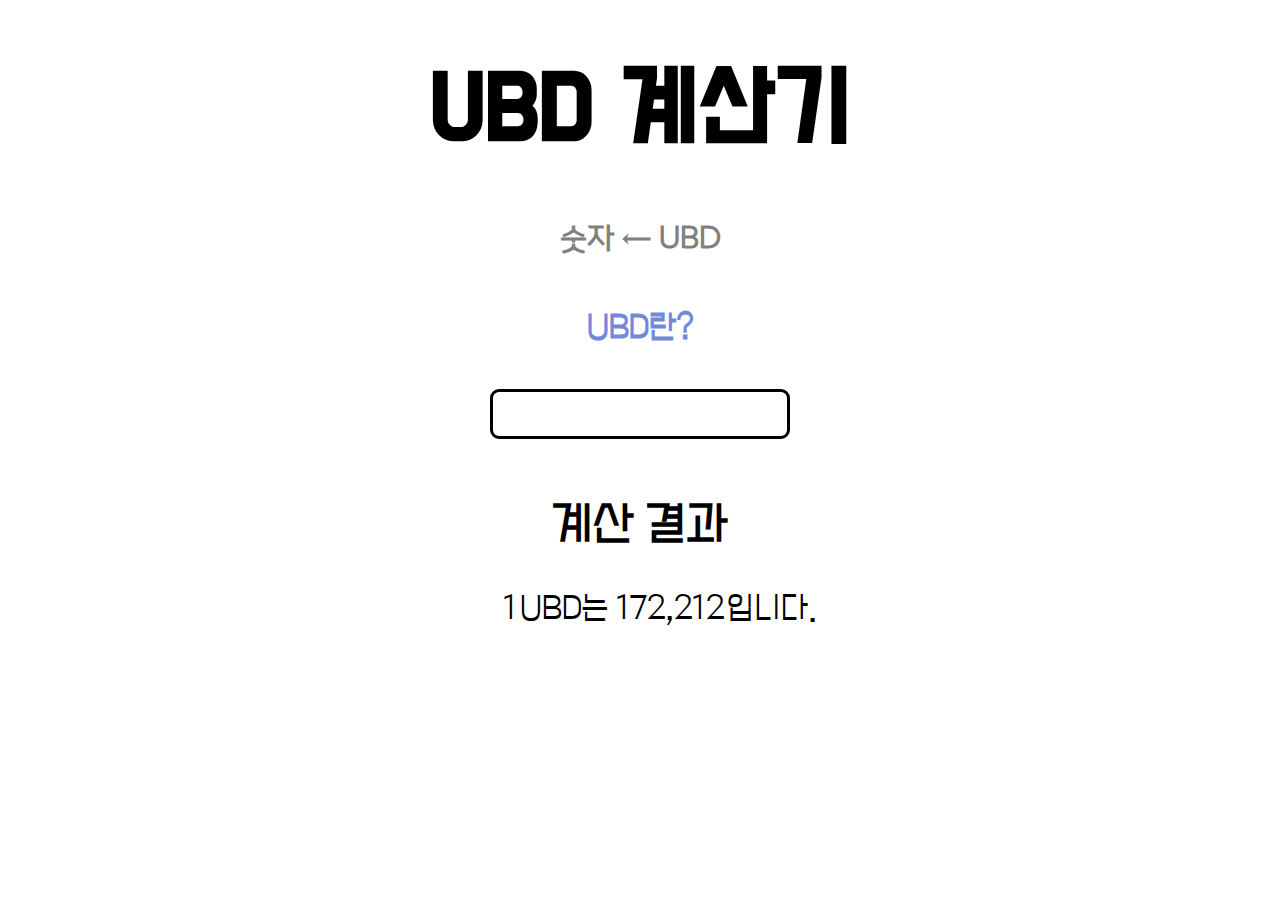
<file: ubd.html>
<!DOCTYPE html>
<html lang="ko">
<head>
    <meta charset="UTF-8">
    <title>UBD 계산기</title>
    <link rel="stylesheet" href="css/main.css">
    <link rel="stylesheet" href="css/lightbox.css">
    <script src="https://code.jquery.com/jquery-3.5.1.min.js"></script>
    <script src="js/main.js"></script>
    <link rel="shortcut icon" href="img/favicon.ico">
</head>
<body>
<script src="js/main.js"></script>
<div class="container">
    <h1>UBD 계산기</h1>
    <a href="index.html">
        <h4>숫자 ← UBD</h4>
    </a>
    <h2>
        <script>
            function text(){
                return '<h3>UBD란?</h3><hr><a><p><b>U</b>m <b>B</b>ok <b>D</b>ong의 줄임말로,</p><p>영화 <자전차왕 엄복동> 티켓 판매량의 단위를</p><p>뜻하는 인터넷 유행어입니다.</p><div>1UBD = 172,212</div></a>'
            }
        </script>
        <a style="color: #7289DA; font-size: 30px;"
           href="javascript:lightbox(text())">
            UBD란?
        </a>
    </h2>
</div>

<div>
    <label>
        <input type=text id="input" onKeypress="multiply();" onkeyup="this.value=this.value.replace(/[^0-9]/g,'');"/>
    </label>
</div>
<div class="container">
    <h2 style="margin-top: 60px;">계산 결과</h2>
    <div>
        <a id="display" style="font-size: 30px; margin-right: -45px;">1</a>
        <a style="font-size: 30px; margin-right: -40px;">UBD는</a>
        <a id="result" style="font-size: 30px; margin-right: -5px">172,212</a>
        입니다.
    </div>
</div>

<div id="lightbox">
</div>
<div id="lightbox-shadow" >
</div>

</body>
</html>
</file>
<file: css/main.css>
@font-face {
    font-family: "BMDOHYEON";
    src: url("../font/bmdohyeon.ttf") format("truetype");
}

@font-face {
    font-family: "Cafe24Ohsquareair";
    src: url("../font/cafe24ohsquareair.ttf") format("truetype");
}

@font-face {
    font-family: "HangeulNuriR";
    src: url("../font/hangeulnuri.ttf") format("truetype");
}

body {
    background-color: white;
    padding-top: 85px;
}

h1 {
    font-size: 80px;
    font-family: BMDOHYEON, sans-serif;
    text-align: center;
    margin-top: -30px;
}

h2 {
    text-align: center;
    font-family: Cafe24Ohsquareair, sans-serif;
    color: black;
}

h3 {
    text-align: center;
    font-size: 40px;
    font-family: BMDOHYEON, sans-serif;
}

h4 {
    font-family: HangeulNuriR, sans-serif;
    font-size: 30px;
    margin-top: -30px;
    margin-bottom: -30px;
    color: gray;
}

* {
    box-sizing: border-box;
}

@media (min-width: 768px) {
    .container {
        width: 750px;
    }
}
@media (min-width: 992px) {
    .container {
        width: 970px;
    }
}
@media (min-width: 1200px) {
    .container {
        width: 1170px;
    }
}

hr {
    margin-left: 30px;
    margin-right: 30px;
}

a {
    margin-left: 40px;
    margin-right: 40px;
    font-family: Cafe24Ohsquareair, sans-serif;
    font-size: 25px;
    text-align: center;
    margin-top: -20px;
    text-decoration: none;
}

div {
    font-size: 30px;
    font-family: Cafe24Ohsquareair, sans-serif;
    text-align: center;
}

.container {
    padding-right: 15px;
    padding-left: 15px;
    margin-right: auto;
    margin-left: auto;
}

input {
    display : block;
    margin : 0 auto;
    text-align: center;
    width: 300px;
    font-family: Cafe24Ohsquareair, sans-serif;
    height: 50px;
    font-size: 30px;
    border-radius: 9px;
    border: 3px solid black;
}

input:focus {
    outline: none;
}
</file>
